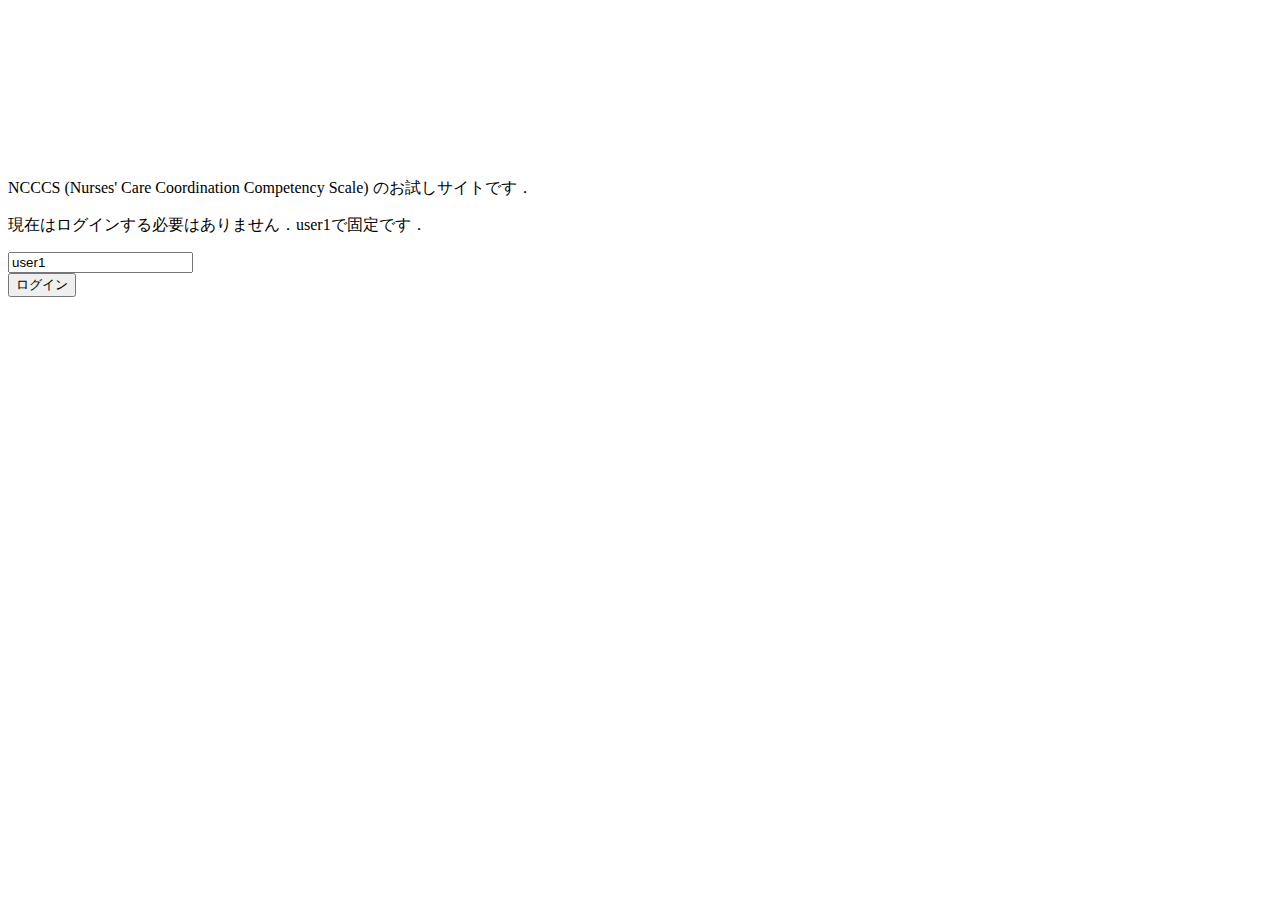
<file: src/main/resources/templates/home-ncccs.html>
<!DOCTYPE html>
<html xmlns="http://www.w3.org/1999/xhtml" xmlns:th="http://www.thymeleaf.org" lang="ja">

<head>
  <object th:include="/fragment/head.html::meta-fragment" th:remove="tag"></object>
  <title>NCCCS (Nurses' Care Coordination Competency Scale)</title>
</head>

<body>
  <div th:include="/fragment/header.html::fcontent" th:remove="tag"></div>
  <div class="container" th:fragment="fcontent">
    <div class="row mt-2">
      <div class="col-12">
        <p>NCCCS (Nurses' Care Coordination Competency Scale) のお試しサイトです．</p>
        <p>現在はログインする必要はありません．user1で固定です．</p>
        <form id="ncccs-form" class="rounded border p-4">
          <div class="mb-3">
            <input type="text" class="form-control" placeholder="User ID" aria-label="UserId" required readonly
              value="user1">
          </div>
          <input class="submit-for-validation" style="display: none" type="submit" formmethod="GET">
          <button id="btn-login-submit" type="button" class="btn btn-primary">ログイン</button>
        </form>
      </div>
    </div>
  </div>
</body>

</html>
</file>
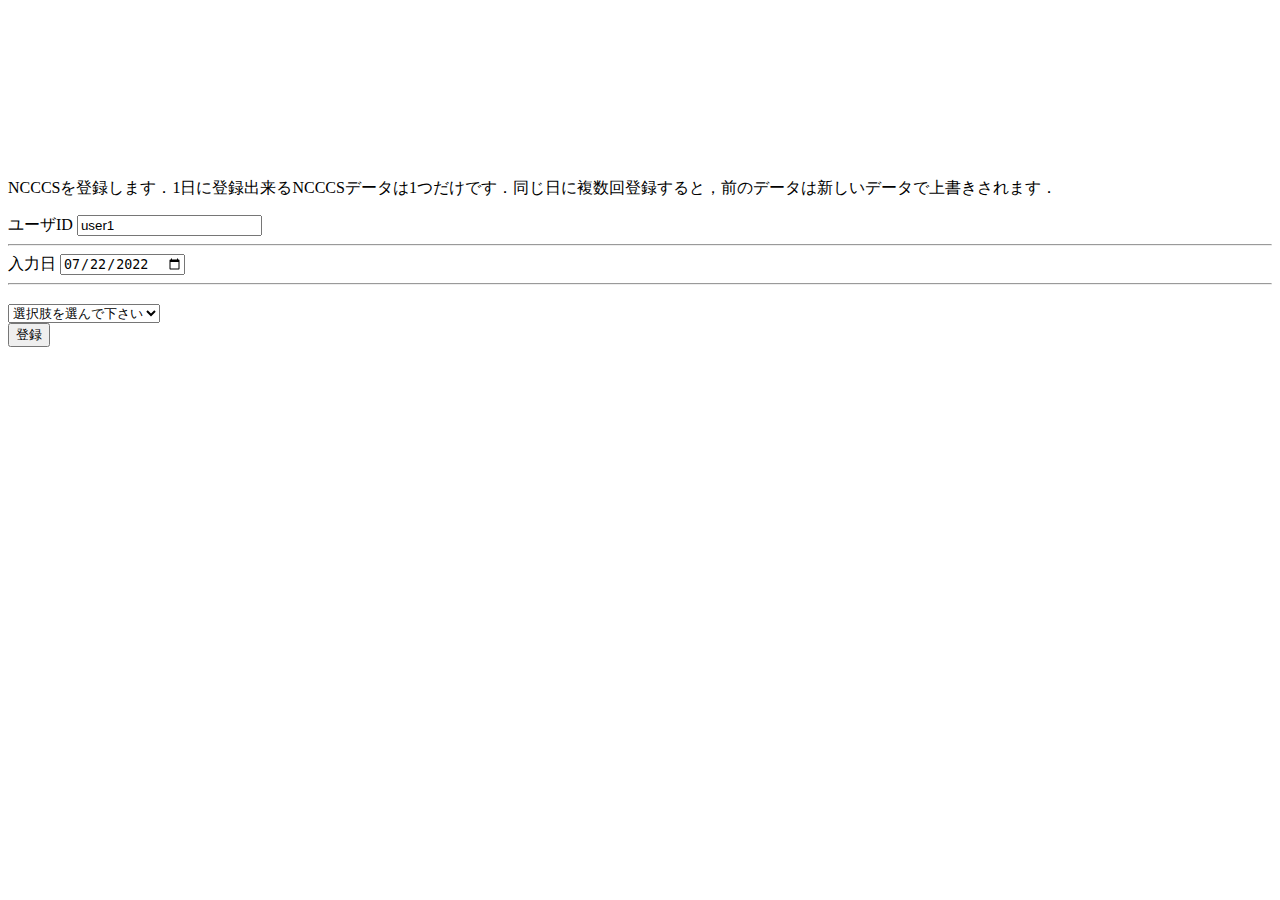
<file: src/main/resources/templates/input-ncccs.html>
<!DOCTYPE html>
<html xmlns="http://www.w3.org/1999/xhtml" xmlns:th="http://www.thymeleaf.org" lang="ja">

<head>
  <object th:include="/fragment/head.html::meta-fragment" th:remove="tag"></object>
  <title>NCCCS (Nurses' Care Coordination Competency Scale)</title>
</head>

<body>
  <div th:include="/fragment/header.html::fcontent" th:remove="tag"></div>
  <div class="container" th:fragment="fcontent">
    <div class="row mt-2">
      <div class="col-12">
        <p>NCCCSを登録します．1日に登録出来るNCCCSデータは1つだけです．同じ日に複数回登録すると，前のデータは新しいデータで上書きされます．</p>
      </div>
    </div>
    <div class="row mt-2">
      <div class="col-12">
        <form id="ncccs-form" class="card p-4" onsubmit="return false;">
          <div class="input-group">
            <span class="input-group-text">ユーザID</span>
            <input type="text" id="input-user-id" class="form-control" value="user1" required readonly>
          </div>
          <hr>
          <div class="input-group">
            <span class="input-group-text">入力日</span>
            <input type="date" id="input-date" class="form-control" value="2022-07-22" required>
          </div>
          <hr>
          <div th:each="q:${#numbers.sequence(1,6)}" class="mb-3">
            <h3 th:id="|q-text-${q}|" th:text="|Q${q}.|" th:data-q="${q}"></h3>
            <select th:id="|ncccs-input-${q}|" class="form-select mb-3 ncccs-select" required>
              <option disabled selected value="">選択肢を選んで下さい</option>
              <option th:each="i:${#numbers.sequence(1,5)}" th:value="${i}" th:text="${i}"></option>
            </select>
          </div>
          <input class="submit-for-validation" style="display: none" type="submit" formmethod="GET">
          <button id="btn-answers-submit" type="button" class="btn btn-primary">登録</button>
        </form>
      </div>
    </div>
  </div>
</body>

</html>
</file>
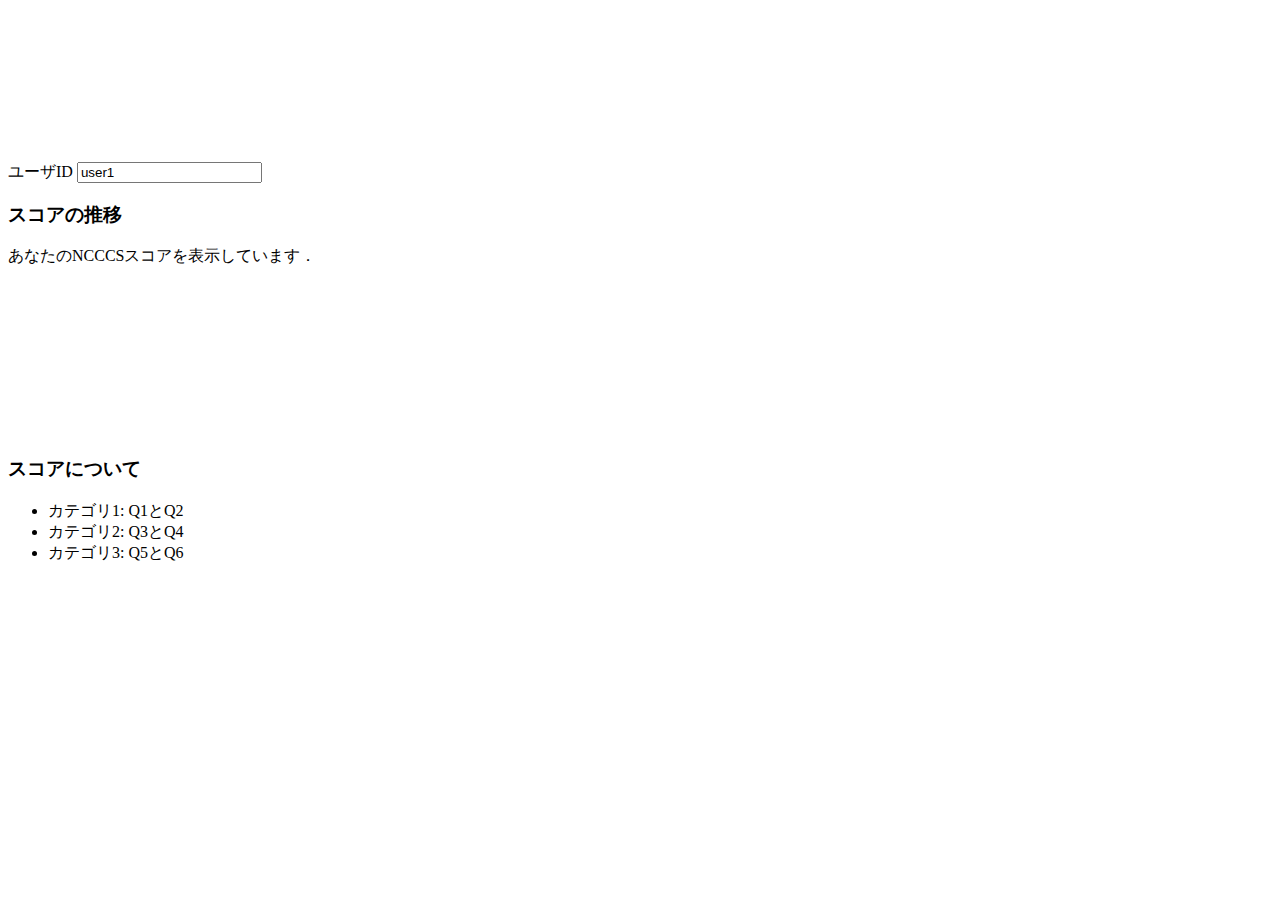
<file: src/main/resources/templates/result-ncccs.html>
<!DOCTYPE html>
<html xmlns="http://www.w3.org/1999/xhtml" xmlns:th="http://www.thymeleaf.org" lang="ja">

<head>
  <object th:include="/fragment/head.html::meta-fragment" th:remove="tag"></object>
  <title>NCCCS (Nurses' Care Coordination Competency Scale)</title>
</head>

<body>
  <div th:include="/fragment/header.html::fcontent" th:remove="tag"></div>
  <div class="container" th:fragment="fcontent">
    <div class="row mt-2">
      <div class="col-12">
        <div class="input-group">
          <span class="input-group-text">ユーザID</span>
          <input type="text" id="input-user-id" class="form-control" value="user1" required readonly>
        </div>
      </div>
    </div>
    <div class="row mt-2">
      <div class="col">
        <h3>スコアの推移</h3>
        <p>あなたのNCCCSスコアを表示しています．</p>
      </div>
    </div>
    <div class="row mt-2">
      <div class="col"> </div>
      <div class="col-12 col-md-8">
        <div>
          <canvas id="ncccs-total-chart"></canvas>
        </div>
      </div>
      <div class="col"> </div>
    </div>
    <div class="row mt-2">
      <div class="col">
        <h3>スコアについて</h3>
        <ul>
          <li>カテゴリ1: Q1とQ2</li>
          <li>カテゴリ2: Q3とQ4</li>
          <li>カテゴリ3: Q5とQ6</li>
        </ul>
      </div>
    </div>
  </div>
</body>

</html>
</file>
